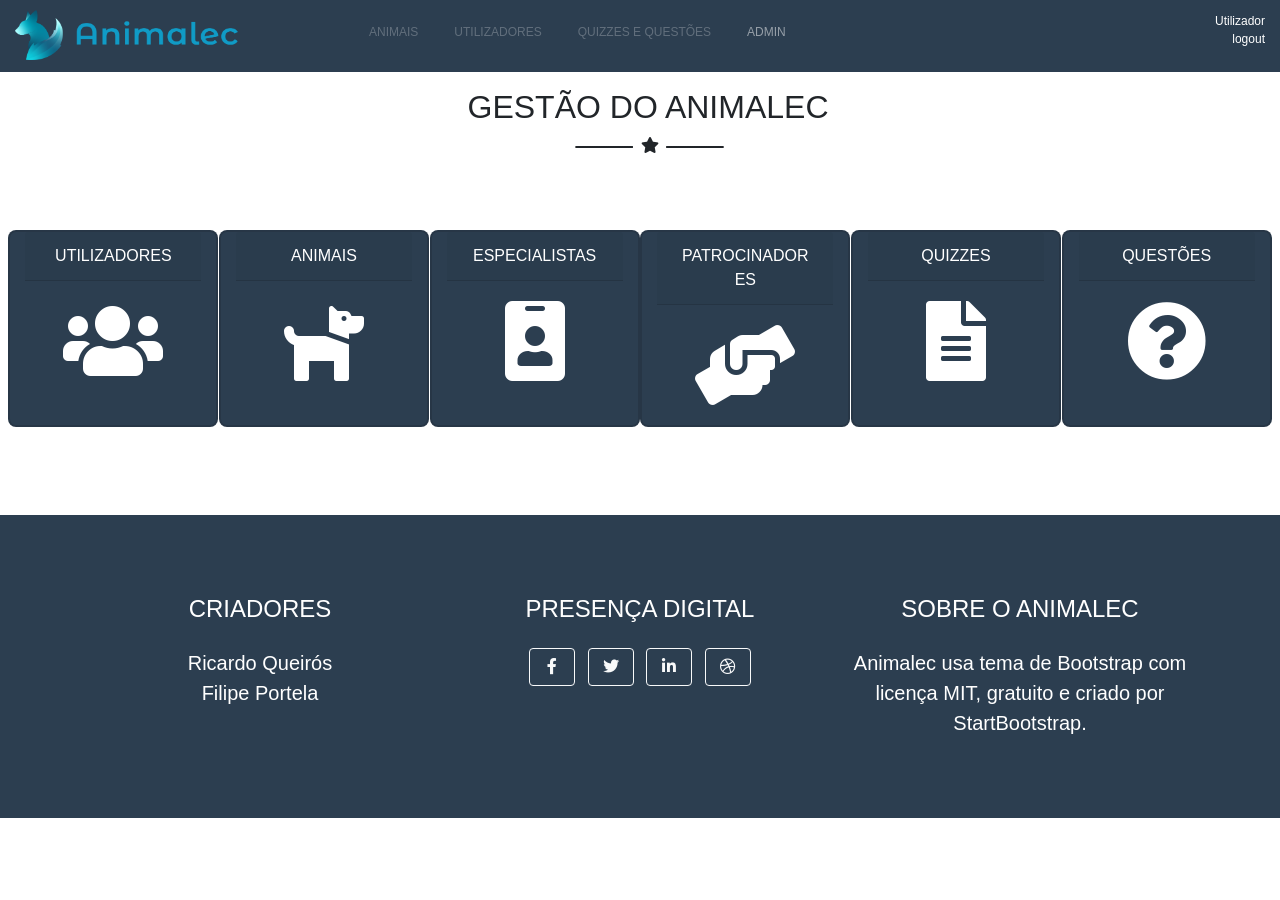
<file: HTML5/index.html>
<!DOCTYPE html>
<html lang="en">
  <head>
    <meta charset="utf-8" />
    <meta http-equiv="X-UA-Compatible" content="IE=edge" />
    <meta name="viewport" content="width=device-width,initial-scale=1.0" />
    <title>ANIMALEC</title>
    <link rel="icon" href="animalec.ico" />
    <link
      href="https://fonts.googleapis.com/css?family=Montserrat:400,700"
      rel="stylesheet"
      type="text/css"
    />
    <link
      rel="stylesheet"
      href="https://use.fontawesome.com/releases/v5.6.3/css/all.css"
      integrity="sha384-UHRtZLI+pbxtHCWp1t77Bi1L4ZtiqrqD80Kn4Z8NTSRyMA2Fd33n5dQ8lWUE00s/"
      crossorigin="anonymous"
    />

    <!-- Theme CSS -->
    <link
      rel="stylesheet"
      href="https://stackpath.bootstrapcdn.com/bootstrap/4.5.2/css/bootstrap.min.css"
    />
    <link rel="stylesheet" href="css/animalec.css" />
  </head>

  <body>
    <div id="headerContainer"></div>
    <div class="row p-2">
      <div class="col-12 m-2 text-center">
        <h2>GESTÃO DO ANIMALEC</h2>
        <div class="separador">
          ------------------------<i class="fas fa-star star-icon"></i
          >------------------------
        </div>
      </div>
      <div class="col-12 container mt-3 text-center">
        <div class="col-12 mt-3">
          <div class="row">
            <div
              class="card text-center bg-secondary text-white col-12 col-md-4 col-lg-3"
            >
              <div class="card-header">
                <div>UTILIZADORES</div>
              </div>
              <div class="card-body">
                <i class="fas fa-users fa-5x"></i>
              </div>
            </div>

            <div
              class="card text-center bg-secondary text-white col-12 col-md-4 col-lg-3"
            >
              <div class="card-header">
                <div>ANIMAIS</div>
              </div>
              <div class="card-body">
                <i class="fas fa-dog fa-5x"></i>
              </div>
            </div>

            <div
              class="card text-center bg-secondary text-white col-12 col-md-4 col-lg-3"
            >
              <div class="card-header">
                <div>ESPECIALISTAS</div>
              </div>
              <div class="card-body">
                <a href="expert.html" class=""
                  ><i class="fas fa-id-badge fa-5x"></i
                ></a>
              </div>
            </div>

            <div
              class="card text-center bg-secondary text-white col-12 col-md-4 col-lg-3"
            >
              <div class="card-header">
                <div>PATROCINADORES</div>
              </div>
              <div class="card-body">
                <a href="sponsor.html" class=""
                  ><i class="fas fa-hands-helping fa-5x"></i
                ></a>
              </div>
            </div>

            <div
              class="card text-center bg-secondary text-white col-12 col-md-4 col-lg-3"
            >
              <div class="card-header">
                <div>QUIZZES</div>
              </div>
              <div class="card-body">
                <i class="fas fa-file-alt fa-5x"></i>
              </div>
            </div>

            <div
              class="card text-center bg-secondary text-white col-12 col-md-4 col-lg-3"
            >
              <div class="card-header">
                <div>QUESTÕES</div>
              </div>
              <div class="card-body">
                <i class="fas fa-question-circle fa-5x"></i>
              </div>
            </div>
          </div>
        </div>
      </div>
    </div>
    <div id="footerContainer"></div>

    <script src="js/header.js"></script>
    <script src="js/footer.js"></script>

    <script src="https://code.jquery.com/jquery-3.5.1.slim.min.js"></script>
    <script src="https://cdn.jsdelivr.net/npm/@popperjs/core@2.9.2/dist/umd/popper.min.js"></script>
    <script src="https://stackpath.bootstrapcdn.com/bootstrap/4.5.2/js/bootstrap.min.js"></script>
  </body>
</html>
</file>
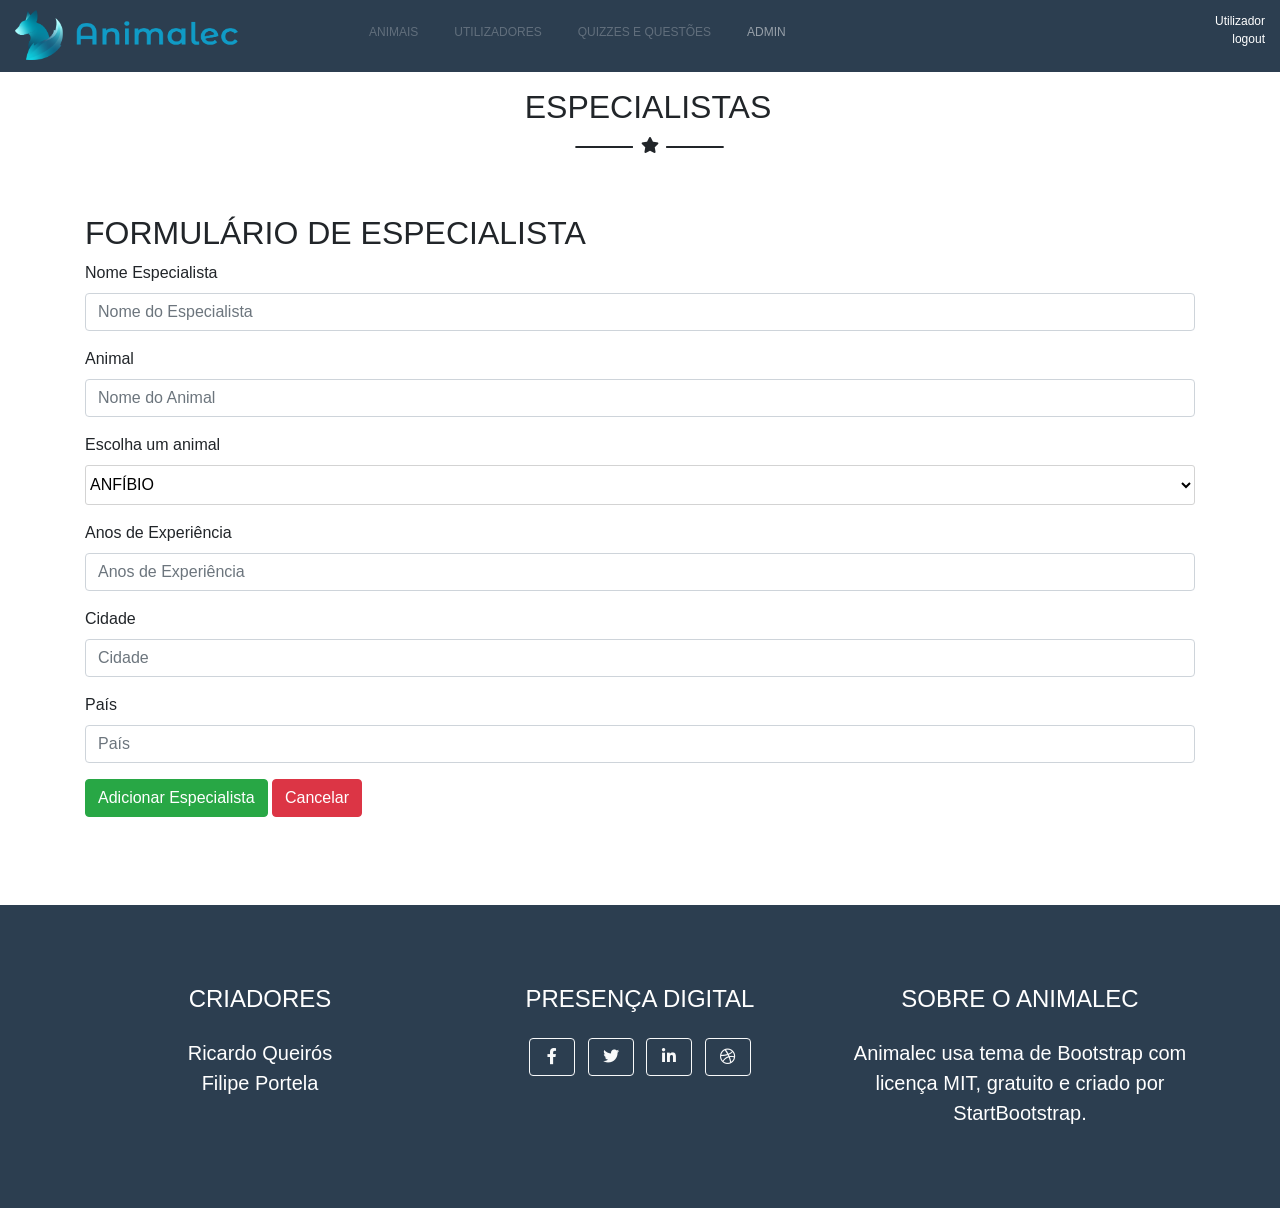
<file: HTML5/edit_expert.html>
<!DOCTYPE html>
<html lang="en">

<head>
  <meta charset="utf-8" />
  <meta http-equiv="X-UA-Compatible" content="IE=edge" />
  <meta name="viewport" content="width=device-width,initial-scale=1.0" />
  <title>ANIMALEC</title>
  <link rel="icon" href="animalec.ico" />
  <link href="https://fonts.googleapis.com/css?family=Montserrat:400,700" rel="stylesheet" type="text/css" />
  <link rel="stylesheet" href="https://use.fontawesome.com/releases/v5.6.3/css/all.css" integrity="sha384-UHRtZLI+pbxtHCWp1t77Bi1L4ZtiqrqD80Kn4Z8NTSRyMA2Fd33n5dQ8lWUE00s/" crossorigin="anonymous" />

  <!-- Theme CSS -->
  <link rel="stylesheet" href="https://stackpath.bootstrapcdn.com/bootstrap/4.5.2/css/bootstrap.min.css">
  <link rel="stylesheet" href="css/animalec.css">
</head>

<body>
  <div id="headerContainer"></div>

  <div class="row p-2">
  <div class="col-12 m-2 text-center">
    <h2>Especialistas</h2>
    <div class="separador">
        ------------------------<i class="fas fa-star star-icon"></i>------------------------
    </div>
  </div>
  <div class="container mt-5">
    <h2>Formulário de Especialista</h2>
    <form>
      <div class="form-row">
        <div class="form-group col-12">
          <label for="especialista">Nome Especialista</label>
          <input type="text" class="form-control" id="especialista" placeholder="Nome do Especialista" required>
        </div>
        <div class="form-group col-12">
          <label for="animal">Animal</label>
          <input type="text" class="form-control" id="animal" placeholder="Nome do Animal" required>
        </div>
        <div class="form-group col-12">
          <label for="animais">Escolha um animal</label>
          <select name="animais" id="animais">
            <option value="anfibio">ANFÍBIO</option>
            <option value="ave">AVE</option>
            <option value="mamifero">MAMÍFERO</option>
            <option value="peixe">PEIXE</option>
            <option value="reptil">RÉPTIL</option>
          </select>
        </div>
        <div class="form-group col-12">
          <label for="experiencia">Anos de Experiência</label>
          <input type="number" class="form-control" id="experiencia" min="1" max="60" placeholder="Anos de Experiência" required>
        </div>
        <div class="form-group col-12">
          <label for="cidade">Cidade</label>
          <input type="text" class="form-control" id="cidade" placeholder="Cidade" required>
        </div>
        <div class="form-group col-12">
          <label for="pais">País</label>
          <input type="text" class="form-control" id="pais" placeholder="País" required>
        </div>
      </div>
      <button id="enviarForm" onclick="envioDados()" type="submit" class="btn btn-success"><i class="fas fa-edit"></i>Editar Patrocinador</button>
      <button class="btn btn-danger">
        <a href="expert.html">
          Cancelar
        </a>
      </button> 
    </form>
  </div>
  
</div>
  <div id="footerContainer"></div>
  
  <script src="js/header.js"></script>
  <script src="js/footer.js"></script>

  <script src="https://code.jquery.com/jquery-3.5.1.slim.min.js"></script>
  <script src="https://cdn.jsdelivr.net/npm/@popperjs/core@2.9.2/dist/umd/popper.min.js"></script>
  <script src="https://stackpath.bootstrapcdn.com/bootstrap/4.5.2/js/bootstrap.min.js"></script>
</body>

<script>
  let params = new URLSearchParams(document.location.search);
  let especialista = params.get("especialista");
  let animal = params.get("animal");
  let animais = params.get("animais");
  let cidade = params.get("cidade");
  let pais = params.get("pais");
  let experiencia = params.get("experiencia");
  window.onload = () => {

    if(especialista != undefined && especialista != null) {
      document.getElementById("especialista").value = especialista;
    }
    if(animal != undefined && animal != null) {
      document.getElementById("animal").value = animal;
    }
    if(cidade != undefined && cidade != null) {
      document.getElementById("cidade").value = cidade;
    }
    if(pais != undefined && pais != null) {
      document.getElementById("pais").value = pais;
    }
    if(animais != undefined && animais != null ) {
      document.getElementById("animais").querySelector("option[value='" + animais.toLowerCase() + "']").selected = true;
    }
    if(experiencia != undefined && experiencia != null) {
      document.getElementById("experiencia").value = experiencia;
    }

    // exemplo para mudar de Editar para Adicionar
    if(animais == undefined || animais == null) {
      document.getElementById("enviarForm").innerHTML = "Adicionar Especialista";
    }
  };

  function envioDados() {
    event.preventDefault();
    if(animais == undefined || animais == null) {
      alert(`Especialista criado!`);
    } else {
      alert(`Especialista actualizado!`);
    }
  }

</script>

</html>
</file>
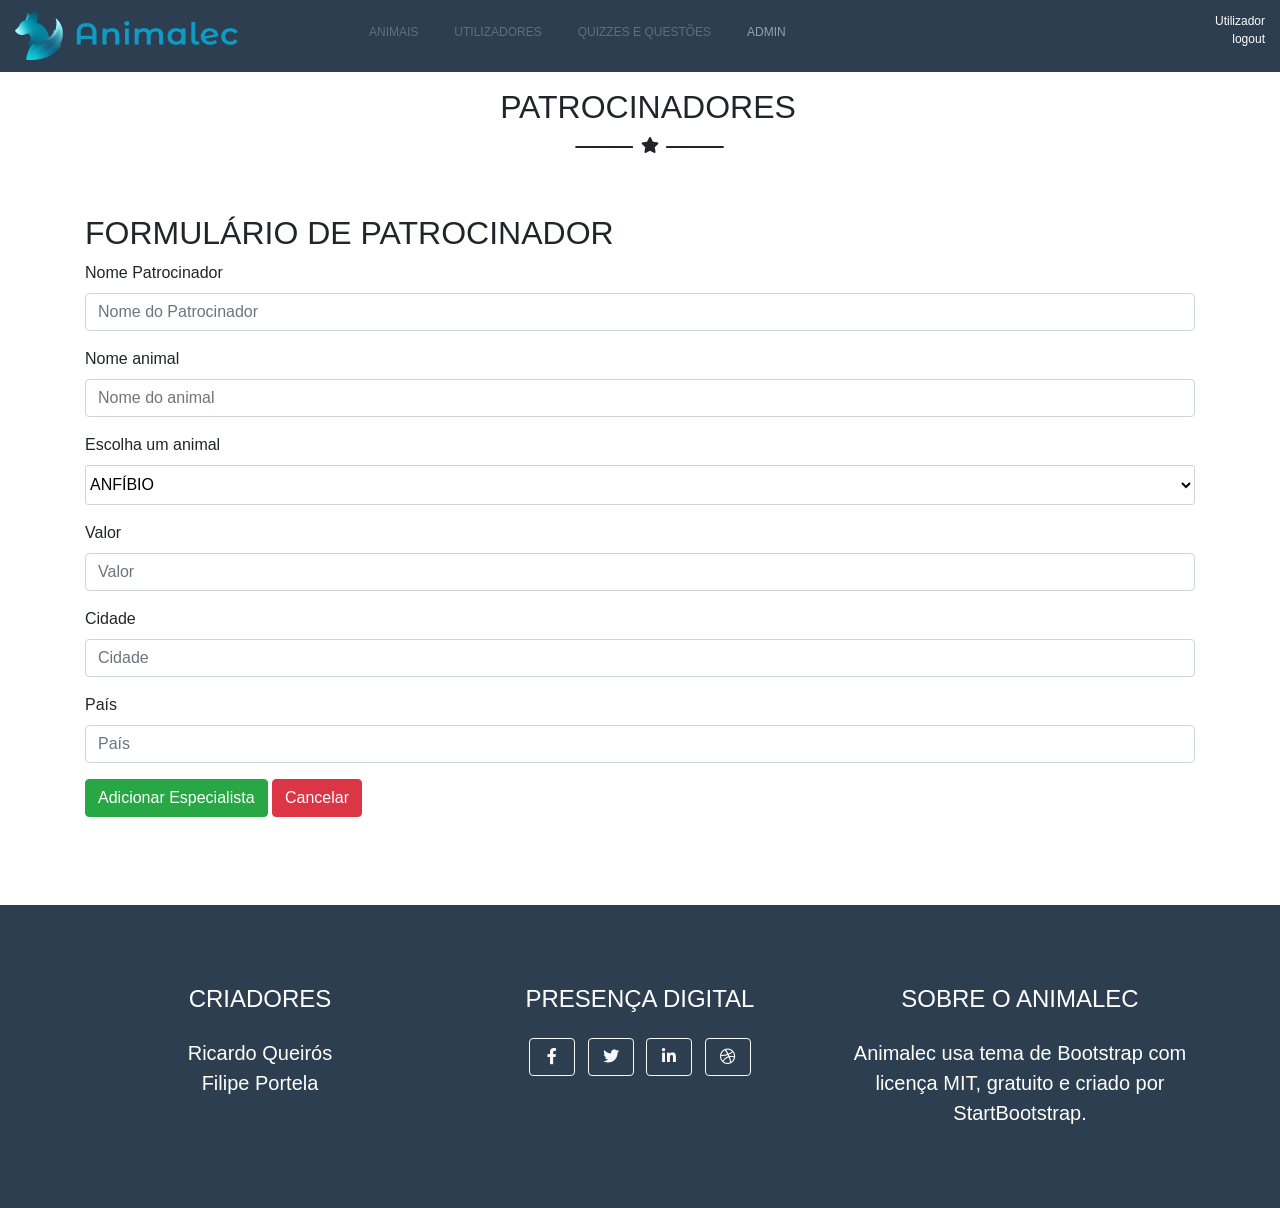
<file: HTML5/edit_sponsor.html>
<!DOCTYPE html>
<html lang="en">

<head>
  <meta charset="utf-8" />
  <meta http-equiv="X-UA-Compatible" content="IE=edge" />
  <meta name="viewport" content="width=device-width,initial-scale=1.0" />
  <title>ANIMALEC</title>
  <link rel="icon" href="animalec.ico" />
  <link href="https://fonts.googleapis.com/css?family=Montserrat:400,700" rel="stylesheet" type="text/css" />
  <link rel="stylesheet" href="https://use.fontawesome.com/releases/v5.6.3/css/all.css" integrity="sha384-UHRtZLI+pbxtHCWp1t77Bi1L4ZtiqrqD80Kn4Z8NTSRyMA2Fd33n5dQ8lWUE00s/" crossorigin="anonymous" />

  <!-- Theme CSS -->
  <link rel="stylesheet" href="https://stackpath.bootstrapcdn.com/bootstrap/4.5.2/css/bootstrap.min.css">
  <link rel="stylesheet" href="css/animalec.css">
</head>

<body>
  <div id="headerContainer"></div>

  <div class="row p-2">
  <div class="col-12 m-2 text-center">
    <h2>Patrocinadores</h2>
    <div class="separador">
        ------------------------<i class="fas fa-star star-icon"></i>------------------------
    </div>
  </div>
  <div class="container mt-5">
    <h2>Formulário de Patrocinador</h2>
    <form>
      <div class="form-row">
        <div class="form-group col-12">
          <label for="patrocinador">Nome Patrocinador</label>
          <input type="text" class="form-control" id="patrocinador" placeholder="Nome do Patrocinador" required>
        </div>
        <div class="form-group col-12">
          <label for="animal">Nome animal</label>
          <input type="text" class="form-control" id="animal" placeholder="Nome do animal" required>
        </div>
        <div class="form-group col-12">
          <label for="animais">Escolha um animal</label>
          <select name="animais" id="animais">
            <option value="anfibio">ANFÍBIO</option>
            <option value="ave">AVE</option>
            <option value="mamifero">MAMÍFERO</option>
            <option value="peixe">PEIXE</option>
            <option value="reptil">RÉPTIL</option>
          </select>
        </div>
        <div class="form-group col-12">
          <label for="valor">Valor</label>
          <input type="number" class="form-control" id="valor" placeholder="Valor" min="1" max="1000000000" required>
        </div>
      <div class="form-group col-12">
        <label for="cidade">Cidade</label>
        <input type="text" class="form-control" id="cidade" placeholder="Cidade" required>
      </div>
      <div class="form-group col-12">
        <label for="pais">País</label>
        <input type="text" class="form-control" id="pais" placeholder="País" required>
      </div>
    </div>
      <button id="enviarForm" onclick="envioDados()" type="submit" class="btn btn-success"><i class="fas fa-edit"></i>Editar Patrocinador</button>
      <button class="btn btn-danger">
        <a href="sponsor.html">
          Cancelar
        </a>
      </button> 
    </form>
  </div>
  
</div>
  <div id="footerContainer"></div>
  
  <script src="js/header.js"></script>
  <script src="js/footer.js"></script>

  <script src="https://code.jquery.com/jquery-3.5.1.slim.min.js"></script>
  <script src="https://cdn.jsdelivr.net/npm/@popperjs/core@2.9.2/dist/umd/popper.min.js"></script>
  <script src="https://stackpath.bootstrapcdn.com/bootstrap/4.5.2/js/bootstrap.min.js"></script>
</body>

<script>
  let params = new URLSearchParams(document.location.search);
  let patrocinador = params.get("patrocinador");
  let animal = params.get("animal");
  let animais = params.get("animais");
  let cidade = params.get("cidade");
  let pais = params.get("pais");
  let valor = params.get("valor");
  window.onload = () => {

    if(patrocinador != undefined && patrocinador != null) {
      document.getElementById("patrocinador").value = patrocinador;
    }
    if(animal != undefined && animal != null) {
      document.getElementById("animal").value = animal;
    }
    if(cidade != undefined && cidade != null) {
      document.getElementById("cidade").value = cidade;
    }
    if(pais != undefined && pais != null) {
      document.getElementById("pais").value = pais;
    }
    if(animais != undefined && animais != null ) {
      document.getElementById("animais").querySelector("option[value='" + animais.toLowerCase() + "']").selected = true;
    }
    if(valor != undefined && valor != null) {
      document.getElementById("valor").value = valor;
    }

    if(animais == undefined || animais == null) {
      document.getElementById("enviarForm").innerHTML = "Adicionar Especialista";
    }
  };

  function envioDados() {
    event.preventDefault();
    if(animais == undefined || animais == null) {
      alert(`Patrocinador criado!`);
    } else {
      alert(`Patrocinador actualizado!`);
    }
  }

</script>

</html>
</file>
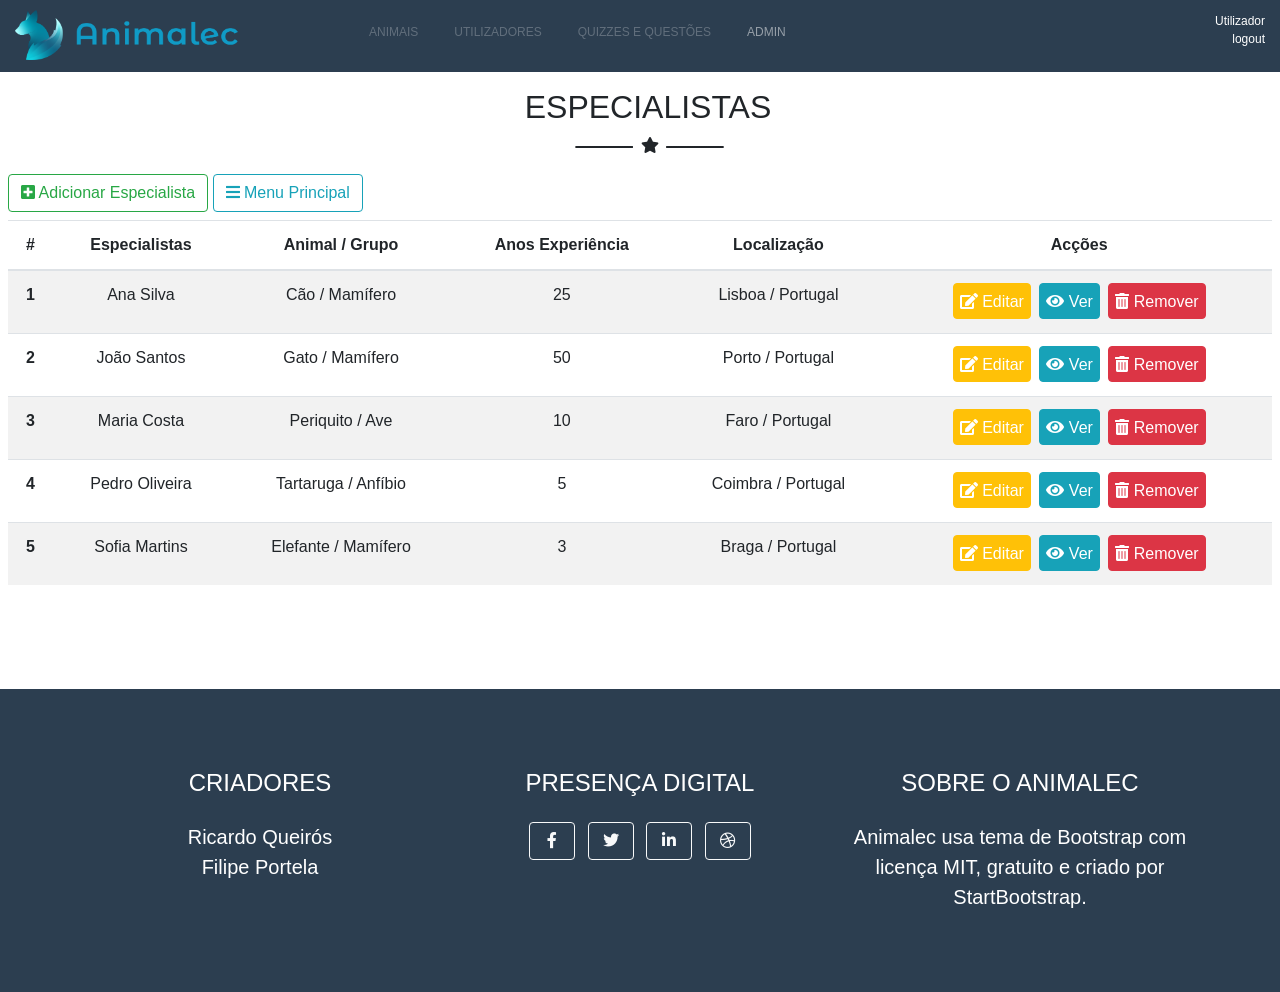
<file: HTML5/expert.html>
<!DOCTYPE html>
<html lang="en">
  <head>
    <meta charset="utf-8" />
    <meta http-equiv="X-UA-Compatible" content="IE=edge" />
    <meta name="viewport" content="width=device-width,initial-scale=1.0" />
    <title>ANIMALEC</title>
    <link rel="icon" href="animalec.ico" />
    <link
      href="https://fonts.googleapis.com/css?family=Montserrat:400,700"
      rel="stylesheet"
      type="text/css"
    />
    <link
      rel="stylesheet"
      href="https://use.fontawesome.com/releases/v5.6.3/css/all.css"
      integrity="sha384-UHRtZLI+pbxtHCWp1t77Bi1L4ZtiqrqD80Kn4Z8NTSRyMA2Fd33n5dQ8lWUE00s/"
      crossorigin="anonymous"
    />

    <link
      rel="stylesheet"
      href="https://stackpath.bootstrapcdn.com/bootstrap/4.5.2/css/bootstrap.min.css"
    />
    <link rel="stylesheet" href="css/animalec.css" />
  </head>

  <body>
    <div id="headerContainer"></div>

    <div class="row p-2">
      <div class="col-12 m-2 text-center">
        <h2>Especialistas</h2>
        <div class="separador">
          ------------------------<i class="fas fa-star star-icon"></i
          >------------------------
        </div>
      </div>

      <div
        class="modal fade"
        id="verEspecialistaModal"
        tabindex="-1"
        role="dialog"
        aria-labelledby="verEspecialistaModalLabel"
        aria-hidden="true"
      >
        <div class="modal-dialog" role="document">
          <div class="modal-content">
            <div class="modal-header">
              <h5 class="modal-title" id="verEspecialistaModalLabel">
                Detalhes do Especialista
              </h5>
              <button
                type="button"
                class="close"
                data-dismiss="modal"
                aria-label="Fechar"
              >
                <span aria-hidden="true">&times;</span>
              </button>
            </div>
            <div class="modal-body">
              <p><strong>ID:</strong> <span id="modalEspecialistaId"></span></p>
              <p>
                <strong>Nome do Especialista:</strong>
                <span id="modalEspecialistaNome"></span>
              </p>
              <p>
                <strong>Animal:</strong>
                <span id="modalEspecialistaAnimal"></span>
              </p>
              <p>
                <strong>Anos de Experiência:</strong>
                <span id="modalEspecialistaExperiencia"></span>
              </p>
              <p>
                <strong>Localização:</strong>
                <span id="modalEspecialistaLocalizacao"></span>
              </p>
            </div>
            <div class="modal-footer">
              <button
                type="button"
                class="btn btn-secondary"
                data-dismiss="modal"
              >
                Fechar
              </button>
            </div>
          </div>
        </div>
      </div>

      <div class="col-12 pt-2 pb-2">
        <button class="btn btn-outline-success">
          <a href="edit_expert.html">
            <i class="fas fa-plus-square"></i> Adicionar Especialista
          </a>
        </button>
        <button class="btn btn-outline-info">
          <a href="index.html"> <i class="fas fa-bars"></i> Menu Principal </a>
        </button>
      </div>

      <div class="col-12">
        <table class="table table-striped">
          <thead>
            <tr>
              <th scope="col">#</th>
              <th scope="col">Especialistas</th>
              <th scope="col">Animal / Grupo</th>
              <th scope="col">Anos Experiência</th>
              <th scope="col">Localização</th>
              <th scope="col">Acções</th>
            </tr>
          </thead>
          <tbody>
            <tr id="1">
              <th scope="row">1</th>
              <td>Ana Silva</td>
              <td>Cão / Mamífero</td>
              <td>25</td>
              <td>Lisboa / Portugal</td>
              <td>
                <button class="btn btn-warning">
                  <a
                    href="edit_expert.html?especialista=Ana Silva&animais=mamifero&cidade=Lisboa&pais=Portugal&animal=Cão&experiencia=25"
                  >
                    <i class="fas fa-edit"></i> Editar
                  </a>
                </button>
                <button
                  class="btn btn-info"
                  onclick="abrirEspecialistaModal('1', 'Ana Silva', 'Cão / Mamífero', '25', 'Lisboa / Portugal')"
                >
                  <i class="fas fa-eye"></i> Ver
                </button>
                <button class="btn btn-danger" onclick="removerLinha('1')">
                  <i class="fas fa-trash-alt"></i> Remover
                </button>
              </td>
            </tr>

            <tr id="2">
              <th scope="row">2</th>
              <td>João Santos</td>
              <td>Gato / Mamífero</td>
              <td>50</td>
              <td>Porto / Portugal</td>
              <td>
                <button class="btn btn-warning">
                  <a
                    href="edit_expert.html?especialista=João Santos&animais=mamifero&cidade=Porto&pais=Portugal&animal=Gato&experiencia=50"
                  >
                    <i class="fas fa-edit"></i> Editar
                  </a>
                </button>
                <button
                  class="btn btn-info"
                  onclick="abrirEspecialistaModal('2', 'João Santos', 'Gato / Mamífero', '50', 'Porto / Portugal')"
                >
                  <i class="fas fa-eye"></i> Ver
                </button>
                <button class="btn btn-danger" onclick="removerLinha('2')">
                  <i class="fas fa-trash-alt"></i> Remover
                </button>
              </td>
            </tr>

            <tr id="3">
              <th scope="row">3</th>
              <td>Maria Costa</td>
              <td>Periquito / Ave</td>
              <td>10</td>
              <td>Faro / Portugal</td>
              <td>
                <button class="btn btn-warning">
                  <a
                    href="edit_expert.html?especialista=Maria Costa&animais=ave&cidade=Faro&pais=Portugal&animal=Periquito&experiencia=10"
                  >
                    <i class="fas fa-edit"></i> Editar
                  </a>
                </button>
                <button
                  class="btn btn-info"
                  onclick="abrirEspecialistaModal('3', 'Maria Costa', 'Periquito / Ave', '10', 'Faro / Portugal')"
                >
                  <i class="fas fa-eye"></i> Ver
                </button>
                <button class="btn btn-danger" onclick="removerLinha('3')">
                  <i class="fas fa-trash-alt"></i> Remover
                </button>
              </td>
            </tr>

            <tr id="4">
              <th scope="row">4</th>
              <td>Pedro Oliveira</td>
              <td>Tartaruga / Anfíbio</td>
              <td>5</td>
              <td>Coimbra / Portugal</td>
              <td>
                <button class="btn btn-warning">
                  <a
                    href="edit_expert.html?especialista=Pedro Oliveira&animais=anfibio&cidade=Coimbra&pais=Portugal&animal=Tartaruga&experiencia=5"
                  >
                    <i class="fas fa-edit"></i> Editar
                  </a>
                </button>
                <button
                  class="btn btn-info"
                  onclick="abrirEspecialistaModal('4', 'Pedro Oliveira', 'Tartaruga / Anfíbio', '5', 'Coimbra / Portugal')"
                >
                  <i class="fas fa-eye"></i> Ver
                </button>
                <button class="btn btn-danger" onclick="removerLinha('4')">
                  <i class="fas fa-trash-alt"></i> Remover
                </button>
              </td>
            </tr>

            <tr id="5">
              <th scope="row">5</th>
              <td>Sofia Martins</td>
              <td>Elefante / Mamífero</td>
              <td>3</td>
              <td>Braga / Portugal</td>
              <td>
                <button class="btn btn-warning">
                  <a
                    href="edit_expert.html?especialista=Sofia Martins&animais=mamifero&cidade=Braga&pais=Portugal&animal=Elefante&experiencia=3"
                  >
                    <i class="fas fa-edit"></i> Editar
                  </a>
                </button>
                <button
                  class="btn btn-info"
                  onclick="abrirEspecialistaModal('5', 'Sofia Martins', 'Elefante / Mamífero', '3', 'Braga / Portugal')"
                >
                  <i class="fas fa-eye"></i> Ver
                </button>
                <button class="btn btn-danger" onclick="removerLinha('5')">
                  <i class="fas fa-trash-alt"></i> Remover
                </button>
              </td>
            </tr>
          </tbody>
        </table>
      </div>
    </div>

    <div id="footerContainer"></div>

    <script src="js/header.js"></script>
    <script src="js/footer.js"></script>

    <script src="https://code.jquery.com/jquery-3.5.1.slim.min.js"></script>
    <script src="https://cdn.jsdelivr.net/npm/@popperjs/core@2.9.2/dist/umd/popper.min.js"></script>
    <script src="https://stackpath.bootstrapcdn.com/bootstrap/4.5.2/js/bootstrap.min.js"></script>

    <script>
      function removerLinha(id) {
        var eliminalinha = document.getElementById(id);
        if (eliminalinha) {
          eliminalinha.remove();
          alert(`Registo com id ${id} Eliminado`);
        }
      }

      function abrirEspecialistaModal(id, nome, animal, anos, localizacao) {
        document.getElementById("modalEspecialistaId").innerText = id;
        document.getElementById("modalEspecialistaNome").innerText = nome;
        document.getElementById("modalEspecialistaAnimal").innerText = animal;
        document.getElementById("modalEspecialistaExperiencia").innerText =
          anos;
        document.getElementById("modalEspecialistaLocalizacao").innerText =
          localizacao;
        $("#verEspecialistaModal").modal("show");
      }
    </script>
  </body>
</html>
</file>
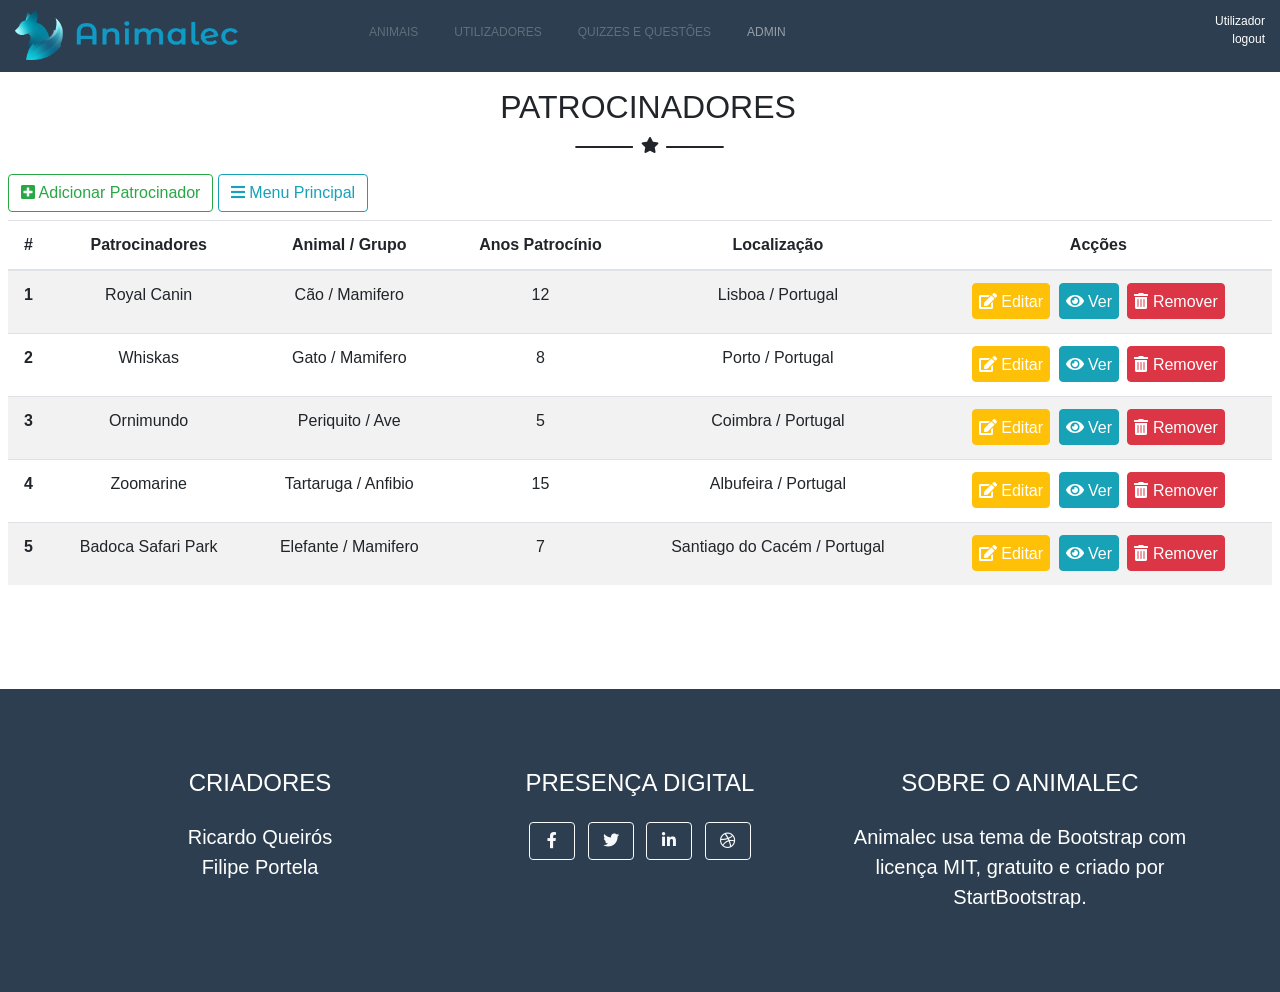
<file: HTML5/sponsor.html>
<!DOCTYPE html>
<html lang="en">
  <head>
    <meta charset="utf-8" />
    <meta http-equiv="X-UA-Compatible" content="IE=edge" />
    <meta name="viewport" content="width=device-width,initial-scale=1.0" />
    <title>ANIMALEC</title>
    <link rel="icon" href="animalec.ico" />
    <link
      href="https://fonts.googleapis.com/css?family=Montserrat:400,700"
      rel="stylesheet"
      type="text/css"
    />
    <link
      rel="stylesheet"
      href="https://use.fontawesome.com/releases/v5.6.3/css/all.css"
      integrity="sha384-UHRtZLI+pbxtHCWp1t77Bi1L4ZtiqrqD80Kn4Z8NTSRyMA2Fd33n5dQ8lWUE00s/"
      crossorigin="anonymous"
    />

    <link
      rel="stylesheet"
      href="https://stackpath.bootstrapcdn.com/bootstrap/4.5.2/css/bootstrap.min.css"
    />
    <link rel="stylesheet" href="css/animalec.css" />
  </head>

  <body>
    <div id="headerContainer"></div>

    <div class="row p-2">
      <div class="col-12 m-2 text-center">
        <h2>Patrocinadores</h2>
        <div class="separador">
          ------------------------<i class="fas fa-star star-icon"></i
          >------------------------
        </div>
      </div>

      <div
        class="modal fade"
        id="verPatrocinadorModal"
        tabindex="-1"
        role="dialog"
        aria-labelledby="verPatrocinadorModalLabel"
        aria-hidden="true"
      >
        <div class="modal-dialog" role="document">
          <div class="modal-content">
            <div class="modal-header">
              <h5 class="modal-title" id="verPatrocinadorModalLabel">
                Detalhes do Patrocinador
              </h5>
              <button
                type="button"
                class="close"
                data-dismiss="modal"
                aria-label="Fechar"
              >
                <span aria-hidden="true">&times;</span>
              </button>
            </div>
            <div class="modal-body">
              <p><strong>ID:</strong> <span id="modalPatrocinadorId"></span></p>
              <p>
                <strong>Nome do Patrocinador:</strong>
                <span id="modalPatrocinadorNome"></span>
              </p>
              <p>
                <strong>Animal:</strong>
                <span id="modalPatrocinadorAnimal"></span>
              </p>
              <p>
                <strong>Anos de patrocínio:</strong>
                <span id="modalPatrocinadorExperiencia"></span>
              </p>
              <p>
                <strong>Localização:</strong>
                <span id="modalPatrocinadorLocalizacao"></span>
              </p>
            </div>
            <div class="modal-footer">
              <button
                type="button"
                class="btn btn-secondary"
                data-dismiss="modal"
              >
                Fechar
              </button>
            </div>
          </div>
        </div>
      </div>

      <div class="col-12 pt-2 pb-2">
        <button class="btn btn-outline-success">
          <a href="edit_sponsor.html">
            <i class="fas fa-plus-square"></i> Adicionar Patrocinador
          </a>
        </button>
        <button class="btn btn-outline-info">
          <a href="index.html"> <i class="fas fa-bars"></i> Menu Principal </a>
        </button>
      </div>

      <div class="col-12">
        <table class="table table-striped">
          <thead>
            <tr>
              <th scope="col">#</th>
              <th scope="col">Patrocinadores</th>
              <th scope="col">Animal / Grupo</th>
              <th scope="col">Anos Patrocínio</th>
              <th scope="col">Localização</th>
              <th scope="col">Acções</th>
            </tr>
          </thead>
          <tbody>
            <tr id="1">
              <th scope="row">1</th>
              <td>Royal Canin</td>
              <td>Cão / Mamifero</td>
              <td>12</td>
              <td>Lisboa / Portugal</td>
              <td>
                <button class="btn btn-warning">
                  <a
                    href="edit_sponsor.html?patrocinador=Royal Canin&cidade=Lisboa&pais=Portugal&animais=mamifero&animal=Cão&valor=12"
                  >
                    <i class="fas fa-edit"></i> Editar
                  </a>
                </button>
                <button
                  class="btn btn-info"
                  onclick="abrirModal('1', 'Royal Canin', 'Cão', '12', 'Lisboa / Portugal')"
                >
                  <i class="fas fa-eye"></i> Ver
                </button>
                <button class="btn btn-danger" onclick="removerLinha('1')">
                  <i class="fas fa-trash-alt"></i> Remover
                </button>
              </td>
            </tr>

            <tr id="2">
              <th scope="row">2</th>
              <td>Whiskas</td>
              <td>Gato / Mamifero</td>
              <td>8</td>
              <td>Porto / Portugal</td>
              <td>
                <button class="btn btn-warning">
                  <a
                    href="edit_sponsor.html?patrocinador=Whiskas&cidade=Porto&pais=Portugal&animais=mamifero&animal=Gato&valor=8"
                  >
                    <i class="fas fa-edit"></i> Editar
                  </a>
                </button>
                <button
                  class="btn btn-info"
                  onclick="abrirModal('2', 'Whiskas', 'Gato', '8', 'Porto / Portugal')"
                >
                  <i class="fas fa-eye"></i> Ver
                </button>
                <button class="btn btn-danger" onclick="removerLinha('2')">
                  <i class="fas fa-trash-alt"></i> Remover
                </button>
              </td>
            </tr>

            <tr id="3">
              <th scope="row">3</th>
              <td>Ornimundo</td>
              <td>Periquito / Ave</td>
              <td>5</td>
              <td>Coimbra / Portugal</td>
              <td>
                <button class="btn btn-warning">
                  <a
                    href="edit_sponsor.html?patrocinador=Ornimundo&cidade=Coimbra&pais=Portugal&animais=ave&animal=Periquito&valor=5"
                  >
                    <i class="fas fa-edit"></i> Editar
                  </a>
                </button>
                <button
                  class="btn btn-info"
                  onclick="abrirModal('3', 'Ornimundo', 'Periquito', '5', 'Coimbra / Portugal')"
                >
                  <i class="fas fa-eye"></i> Ver
                </button>
                <button class="btn btn-danger" onclick="removerLinha('3')">
                  <i class="fas fa-trash-alt"></i> Remover
                </button>
              </td>
            </tr>

            <tr id="4">
              <th scope="row">4</th>
              <td>Zoomarine</td>
              <td>Tartaruga / Anfibio</td>
              <td>15</td>
              <td>Albufeira / Portugal</td>
              <td>
                <button class="btn btn-warning">
                  <a
                    href="edit_sponsor.html?patrocinador=Zoomarine&cidade=Albufeira&pais=Portugal&animais=anifibio&animal=Tartaruga&valor=15"
                  >
                    <i class="fas fa-edit"></i> Editar
                  </a>
                </button>
                <button
                  class="btn btn-info"
                  onclick="abrirModal('4', 'Zoomarine', 'Tartaruga', '15', 'Albufeira / Portugal')"
                >
                  <i class="fas fa-eye"></i> Ver
                </button>
                <button class="btn btn-danger" onclick="removerLinha('4')">
                  <i class="fas fa-trash-alt"></i> Remover
                </button>
              </td>
            </tr>

            <tr id="5">
              <th scope="row">5</th>
              <td>Badoca Safari Park</td>
              <td>Elefante / Mamifero</td>
              <td>7</td>
              <td>Santiago do Cacém / Portugal</td>
              <td>
                <button class="btn btn-warning">
                  <a
                    href="edit_sponsor.html?patrocinador=Badoca Safari Park&cidade=Santiago do Cacém&pais=Portugal&animais=mamifero&animal=Elefante&valor=7"
                  >
                    <i class="fas fa-edit"></i> Editar
                  </a>
                </button>
                <button
                  class="btn btn-info"
                  onclick="abrirModal('5', 'Badoca Safari Park', 'Elefante', '7', 'Santiago do Cacém / Portugal')"
                >
                  <i class="fas fa-eye"></i> Ver
                </button>
                <button class="btn btn-danger" onclick="removerLinha('5')">
                  <i class="fas fa-trash-alt"></i> Remover
                </button>
              </td>
            </tr>
          </tbody>
        </table>
      </div>
    </div>

    <div id="footerContainer"></div>

    <script src="js/header.js"></script>
    <script src="js/footer.js"></script>

    <script src="https://code.jquery.com/jquery-3.5.1.slim.min.js"></script>
    <script src="https://cdn.jsdelivr.net/npm/@popperjs/core@2.9.2/dist/umd/popper.min.js"></script>
    <script src="https://stackpath.bootstrapcdn.com/bootstrap/4.5.2/js/bootstrap.min.js"></script>

    <script>
      function abrirModal(id, nome, animal, experiencia, localizacao) {
        $("#modalPatrocinadorId").text(id);
        $("#modalPatrocinadorNome").text(nome);
        $("#modalPatrocinadorAnimal").text(animal);
        $("#modalPatrocinadorExperiencia").text(experiencia);
        $("#modalPatrocinadorLocalizacao").text(localizacao);
        $("#verPatrocinadorModal").modal("show");
      }

      function removerLinha(id) {
        var eliminalinha = document.getElementById(id);
        if (eliminalinha) {
          eliminalinha.remove();
          alert(`Registo com id ${id} Eliminado`);
        }
      }
    </script>
  </body>
</html>
</file>
<file: HTML5/css/animalec.css>
body {
  padding: 0;
  margin: auto;
  max-width: 1920px;
}

#mainRowHeader {
  max-width: 1920px;
  margin: auto;
  height: 72px;
}

.sticky-header {
  position: sticky;
  top: 0;
  left: 0;
  right: 0;
  height: 60px;
  margin-bottom: 20px;
}

#btn-MenuPrincipal {
  padding: 2px;
  margin-top: 12px;
  margin-left: 18px;
}

#headerLogo {
  height: auto;
  max-height: 50px;
  max-width: 100%;
  width: auto;
  margin: 5px 0;
}

#dadosPessoais {
  text-align: right;
  margin-top: 1em;
  color: white;
  font-size: 12px;
}

.nav-item {
  margin-left: 10px;
  margin-right: 10px;
  font-size: 12px;
}

.nav-link {
  color: #ecf0f1;
  cursor: pointer;
  text-align: left;
  padding: 15px;
  text-transform: uppercase;
}

h2 {
  text-transform: uppercase;
}

.separador {
  letter-spacing: -3px;
  font-weight: bold;
}

.star-icon {
  padding: 0 10px;
}

table {
  font-size: 16px;
  max-width: 1920px;
}

table .btn {
  height: 36px;
  width: auto;
  font-size: 16px;
  padding: 6px;
  margin: 0 2px 2px 2px;
}

.table td, .table th {
  text-align: center;
}

td {
  min-width: 10vw;
  max-width: 300px;
}

a, a:hover {
  color: white;
  text-decoration: none;
}

#animais {
word-wrap: normal;
  width: 100%;
  background-color: white;
  height: 40px;
  border: lightgray 1px solid;
  border-radius: 3px;
}

.footer {
  padding-top: 5rem;
  padding-bottom: 5rem;
  background-color: #2c3e50;
  color: #fff;
}

#footerContainer {
  bottom: 0;
  position: relative;
  right: 0;
  left: 0;
  max-width: 1920px;
  margin: auto;
  margin-top: 5em;
}

/* EXTRA */
.text-white {
  color: #fff !important;
}
.text-center {
  text-align: center !important;
}
.bg-secondary {
  background-color: #2c3e50 !important;
}
.bg-dark {
  background-color: #2c3e50 !important;
}

.btn-outline-success a {
  color: #28a745;
  border-color: #28a745;
}

.btn-outline-info a {
  color: #17a2b8;
  border-color: #17a2b8;
}

.btn-outline-success a:hover, .btn-outline-info a:hover {
  color: #fff;
}

.card {
  position: relative;
  display: flex;
  flex-direction: column;
  min-width: 0;
  word-wrap: break-word;
  background-color: #fff;
  background-clip: border-box;
  border: 0.125rem solid rgba(0, 0, 0, 0.125);
  border-radius: 0.5rem;
  max-width: 210px;
  margin: 2em auto 0 auto;
}

@media (min-width: 993px) {
  .nav-link:hover {
    cursor: pointer;
    background-color: #ecf0f1;
    color: #2c3e50 !important;
  }
}

@media (max-width: 992px) {
  .navbar.navbar-dark.navbar-expand-lg {
    padding: 0;
    margin-left: -16px;
  }

  .navbar-toggler:focus {
    box-shadow: none;
  }

  #navbarNav {
    background-color: #2c3e50;
    color: #ecf0f1;
    margin-top: 24px;
    border-right: 1px solid #dee2e6;
    margin-left: 0;
    z-index: 99;
  }

  .navbar-nav {
    width: 200px;
  }

  .nav-item {
    margin-left: 0;
    margin-right: 0;
  }

  .nav-link {
    border-bottom: 1px solid #dee2e6;
    padding-right: 0;
    padding-left: 22px;
  }

  .navbar-nav .nav-link {
    padding-right: 20px;
    padding-left: 20px;
  }

  .nav-link:hover {
    cursor: pointer;
    background-color: #ecf0f1;
    color: #2c3e50 !important;
  }

  table {
    font-size: 12px;
  }

  table .btn {
    height: 26px;
    padding: 3px;
    font-size: 12px;
  }
}

@media (max-width: 480px) {
  .nav-item {
    font-size: 12px;
  }
}
</file>
